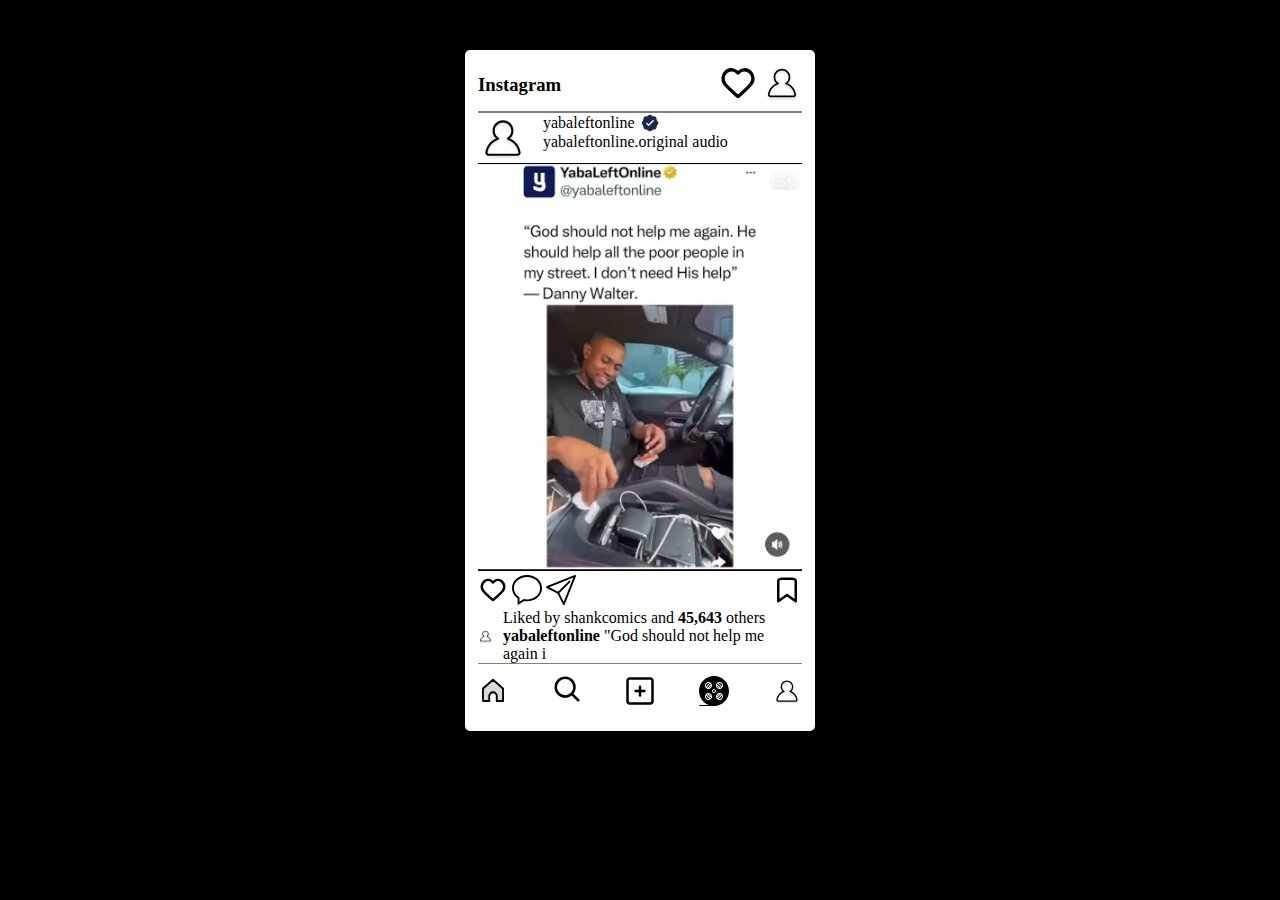
<file: index.html>
<!DOCTYPE html>
<html lang="en">
  <head>
    <meta charset="UTF-8" />
    <meta name="viewport" content="width=device-width, initial-scale=1.0" />
    <title>Document</title>

    <link rel="stylesheet" href="font.css" />
  </head>
  <body>
    <div class="container">
      <header>
        <nav>
          <div class="nahead">
            <div class="cname">
              <h3>Instagram</h3>
            </div>

            <div class="lovem">
              <img src="./svg/heart-svgrepo-com.svg" alt="" class="hrt" />
              <img src="./svg/profile-svgrepo-com.svg" alt="" class="hrt" />
            </div>
          </div>
        </nav>
      </header>

      <section>
        <div class="scrlprofile">
          <img src="./svg/profile-svgrepo-com.svg" alt="" class="pp" />
          <div class="yaba">
            <div class="yabalefru">
              <div class="yabas">
                <p>yabaleftonline</p>
                <img
                  src="./svg/verified-check-svgrepo-com.svg"
                  alt=""
                  class="veri"
                />
              </div>
              <div class="ya">
                <p>yabaleftonline.original audio</p>
              </div>
            </div>
          </div>
        </div>
        <img
          src="./pic/WhatsApp Image 2024-06-24 at 13.17.14_4818419a.jpg"
          alt=""
          class="ylp"
        />
      </section>
      <section>
        <div class="lcmb">
          <div class="lcm">
            <img src="./svg/heart-svgrepo-com.svg" alt="" class="hr" />
            <img src="./svg/comment-1-svgrepo-com.svg" alt="" class="hr" />
            <img src="./svg/basic-sent-app-svgrepo-com.svg" alt="" class="hr" />
          </div>

          <div class="bm">
            <img src="./svg/bookmark-svgrepo-com.svg" alt="" class="hr" />
          </div>
        </div>
      </section>

      <section>
        <div class="eden">
          <img src="./svg/profile-svgrepo-com.svg" alt="" class="haz" />
          <div class="wa">
            <p>
              Liked by shankcomics and <b>45,643</b> others
              <b>yabaleftonline</b> "God should not help me again i
            </p>
          </div>
        </div>
        <div class="hsarp">
          <img src="./svg/home-1-svgrepo-com.svg" alt="" class="qe" />
          <a href="search.html"><img src="./svg/search-svgrepo-com (1).svg" class="qe" alt=""></a>
          <img src="./svg/add-square-svgrepo-com.svg" alt="" class="qe" />
          <img src="./svg/film-reel-movie-svgrepo-com.svg" alt="" class="qe" />
          <img src="./svg/profile-svgrepo-com.svg" alt="" class="qe" />
        </div>
      </section>
    </div>
  </body>
</html>
</file>
<file: font.css>
* {
    padding: 0;
    margin: 0;
    box-sizing: border-box;
}

body {
    background-color: black;
    color: aliceblue;
}

.container {
    border: 3px solid white;
    border-radius: 5px;
    width: 90%; /* Changed from fixed width to percentage */
    max-width: 350px; /* Added a max-width for larger screens */
    margin: 50px auto; /* Centered and added space from the top */
    background-color: white;
    color: black;
    padding: 10px; /* Added some padding */
}

.hrt {
    height: auto;
    width: 40px;
}

.hr {
    height: auto;
    width: 30px;
}

.nahead {
    display: flex;
    justify-content: space-between; /* Changed from gap to justify-content */
    align-items: center;
}

.scrlprofile {
    display: flex;
    gap: 15px;
}

.yabalefru {
    display: block;
}

.yabas {
    display: flex;
    align-items: center;
    gap: 5px; /* Added some space between elements */
}

.veri {
    width: 20px; /* Adjusted size for smaller screens */
    height: 20px;
}

.pp {
    width: 50px;
    height: 50px;
    border-radius: 50%; /* Added border radius for circular profile picture */
}

header {
    height: 50px;
    border-bottom: 2px solid gray;
}

.ylp {
    width: 100%; /* Adjusted to take full container width */
    height: auto; /* Maintain aspect ratio */
}

.lcmb {
    display: flex;
    justify-content: space-between; /* Changed from gap to justify-content */
    align-items: center;
}

.haz {
    width: 15px;
}

.eden {
    display: flex;
    gap: 10px;
}

.qe {
    width: 30px;
}

.hsarp {
    display: flex;
    justify-content: space-between;
    border-top: 1px solid gray;
    padding: 10px 0; /* Added padding */
}

@media (max-width: 600px) {
    .container {
        width: 100%; /* Full width on small screens */
        margin-top: 20px; /* Less margin on small screens */
    }
    .nahead {
        flex-direction: column; /* Stack elements vertically */
        align-items: flex-start;
        gap: 10px; /* Add some gap between stacked elements */
    }
    .scrlprofile, .lcmb, .eden {
        flex-direction: column; /* Stack elements vertically */
        align-items: flex-start;
        gap: 10px; /* Add some gap between stacked elements */
    }
    .hsarp {
        flex-direction: column; /* Stack elements vertically */
        align-items: center;
        gap: 10px; /* Add some gap between stacked elements */
    }
}
</file>
